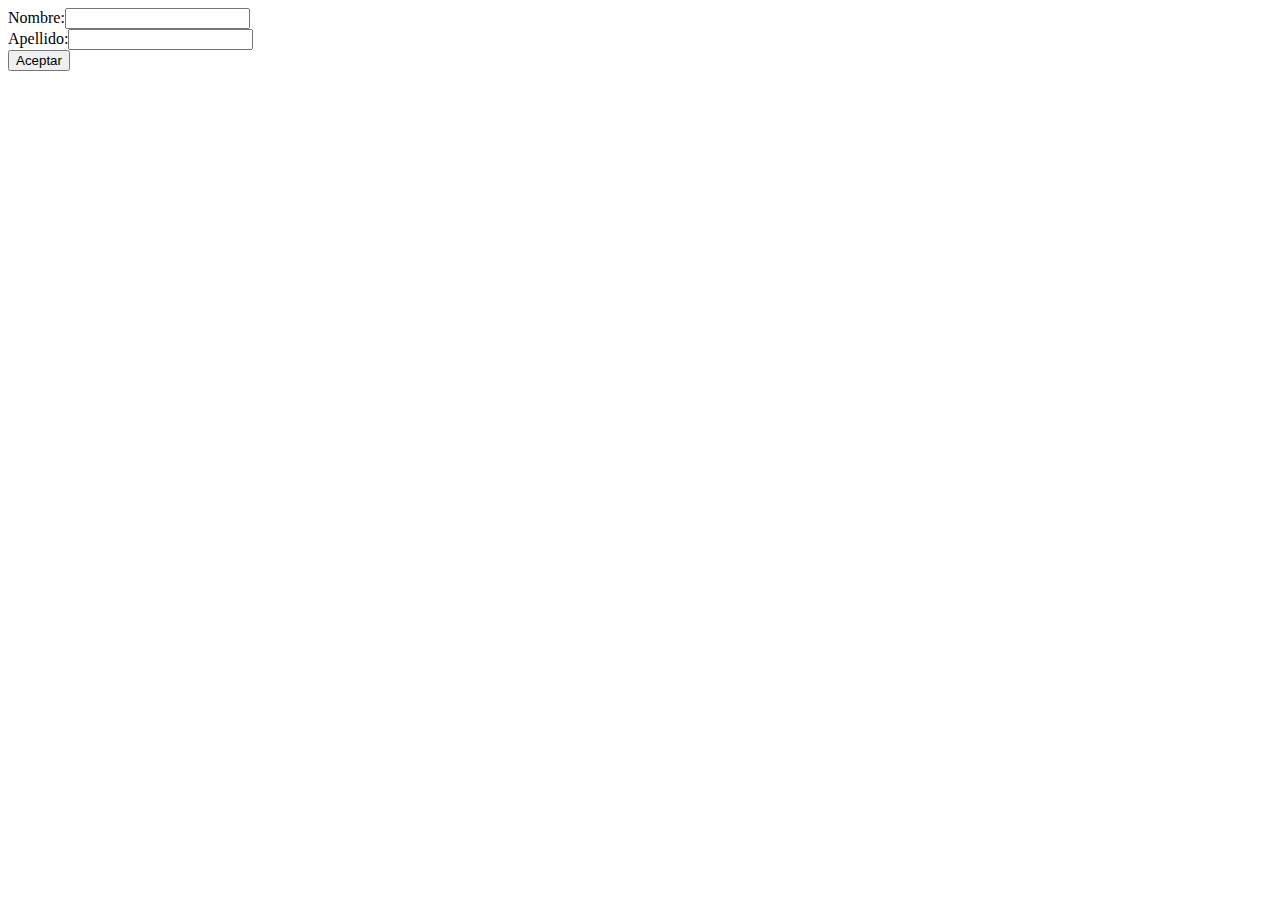
<file: Arbol/bin/templates/index.html>
<!DOCTYPE html>
<html xmlns:th="http://www.thymeleaf.org">
<head th:replace="layout :: header">
</head>
<body>
	<div th:replace="layout :: menu"></div>
	
	<form action="addUser" method="get">
		<div>Nombre:<input type="text" name="name"/></div>
		<div>Apellido:<input type="text" name="surname"/></div>
		<input type="submit" value="Aceptar"/>
	</form>
	
	<div th:replace="layout :: footer"></div>
</body>
</html>
</file>
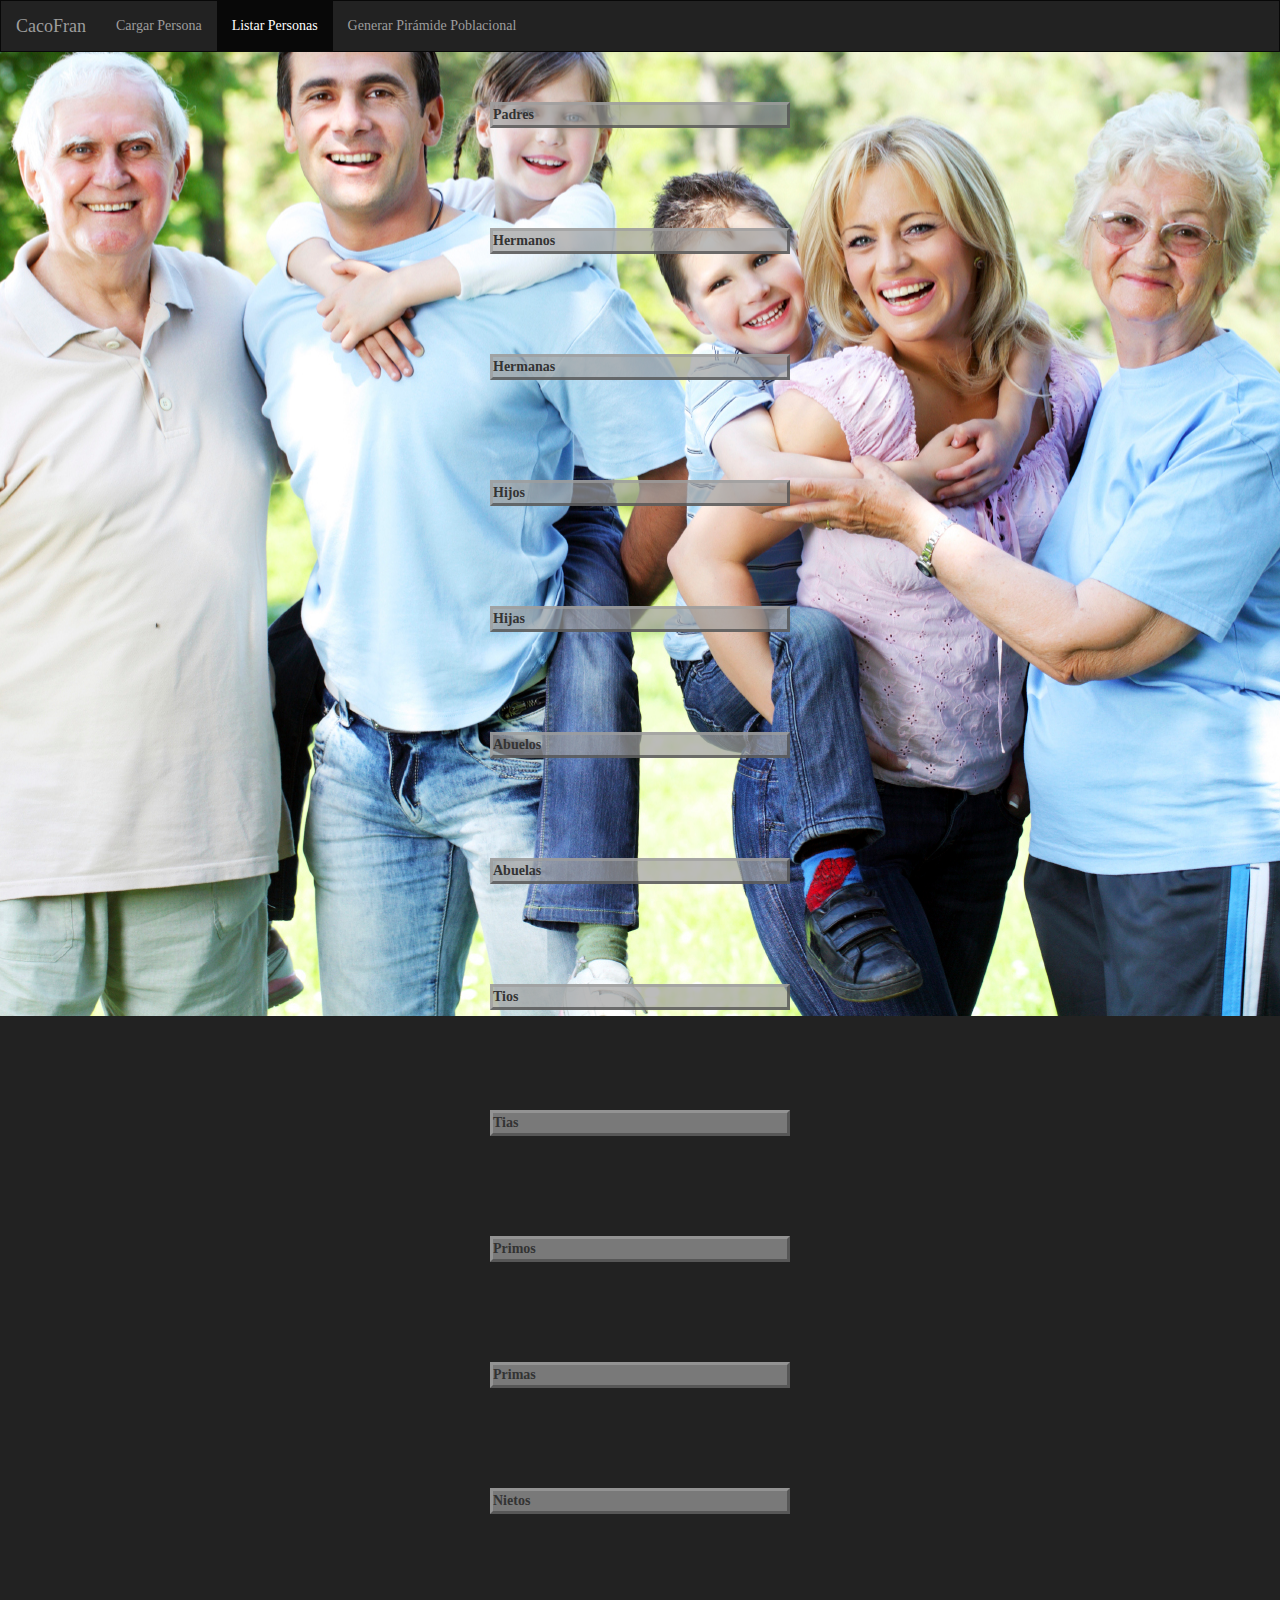
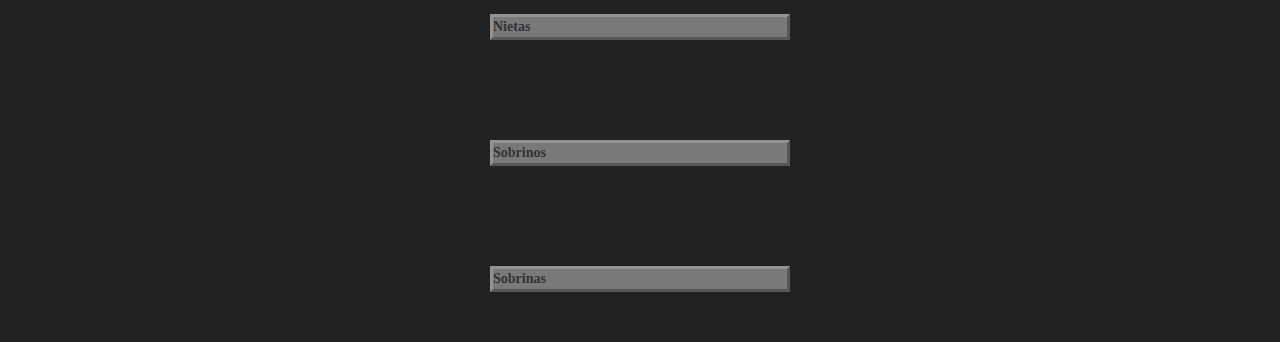
<file: Arbol/bin/templates/relaciones.html>
<!DOCTYPE html>
<html xmlns:th="http://www.thymeleaf.org">
<head>
  <title>Relaciones</title>
  <meta charset="utf-8"></meta>
  <meta name="viewport" content="width=device-width, initial-scale=1"></meta>
  <link rel="stylesheet" href="https://maxcdn.bootstrapcdn.com/bootstrap/3.4.0/css/bootstrap.min.css"></link>
  <link rel="stylesheet" type="text/css" href="../static/css/arbol.css"></link>
  <script src="https://ajax.googleapis.com/ajax/libs/jquery/3.4.0/jquery.min.js"></script>
  <script src="https://maxcdn.bootstrapcdn.com/bootstrap/3.4.0/js/bootstrap.min.js"></script>
</head>
<body>

<nav class="navbar navbar-inverse">
  <div class="container-fluid">
    <div class="navbar-header">
      <button type="button" class="navbar-toggle" data-toggle="collapse" data-target="#myNavbar">
        <span class="icon-bar"></span>
        <span class="icon-bar"></span>
        <span class="icon-bar"></span>                        
      </button>
      <a class="navbar-brand" href="cargar.html">CacoFran</a>
    </div>
    <div class="collapse navbar-collapse" id="myNavbar">
      <ul class="nav navbar-nav">
        <li><a href="/">Cargar Persona</a></li>
        <li class="active"><a href="/listar">Listar Personas</a></li>
        <li><a href="/piramide">Generar Pirámide Poblacional</a></li>
      </ul>
    </div>
  </div>
</nav>
 <div class="container-fluid text-center">    
  <div class="row content">
    <div class="familia">
      <div class="padres">
		<table>
			<tr>
				<th>Padres</th>
				<th></th>
			</tr>
			<tr th:each="user : ${padres}" th:classappend="${htmlclass}">
				<td th:text="${user.getFullNombre()}" th:style="${style}"></td>
			</tr>
		</table>
	</div>
	<div class="hermanos">
		<table>
			<tr>
				<th>Hermanos</th>
				<th></th>
			</tr>
			<tr th:each="user : ${hermanos}" th:classappend="${htmlclass}">
				<td th:text="${user.getFullNombre()}" th:style="${style}"></td>
			</tr>
		</table>
	</div>
	
	<div class="hermanas">
		<table>
			<tr>
				<th>Hermanas</th>
				<th></th>
			</tr>
			<tr th:each="user : ${hermanas}" th:classappend="${htmlclass}">
				<td th:text="${user.getFullNombre()}" th:style="${style}"></td>
			</tr>
		</table>
	</div>
	
	<div class="hijos">
		<table>
			<tr>
				<th>Hijos</th>
				<th></th>
			</tr>
			<tr th:each="user : ${hijos}" th:classappend="${htmlclass}">
				<td th:text="${user.getFullNombre()}" th:style="${style}"></td>
			</tr>
		</table>
	</div>
	
	<div class="hijas">
		<table>
			<tr>
				<th>Hijas</th>
				<th></th>
			</tr>
			<tr th:each="user : ${hijas}" th:classappend="${htmlclass}">
				<td th:text="${user.getFullNombre()}" th:style="${style}"></td>
			</tr>
		</table>
	</div>
	
	<div class="abuelos">
		<table>
			<tr>
				<th>Abuelos</th>
				<th></th>
			</tr>
			<tr th:each="user : ${abuelos}" th:classappend="${htmlclass}">
				<td th:text="${user.getFullNombre()}" th:style="${style}"></td>
			</tr>
		</table>
	</div>
	
	<div  class="abuelas">
		<table>
			<tr>
				<th>Abuelas</th>
				<th></th>
			</tr>
			<tr th:each="user : ${abuelas}" th:classappend="${htmlclass}">
				<td th:text="${user.getFullNombre()}" th:style="${style}"></td>
			</tr>
		</table>
	</div>
	
	<div class="tios">
		<table>
			<tr>
				<th>Tios</th>
				<th></th>
			</tr>
			<tr th:each="user : ${tios}" th:classappend="${htmlclass}">
				<td th:text="${user.getFullNombre()}" th:style="${style}"></td>
			</tr>
		</table>
	</div>
	
	<div class="tias">
		<table>
			<tr>
				<th>Tias</th>
				<th></th>
			</tr>
			<tr th:each="user : ${tias}" th:classappend="${htmlclass}">
				<td th:text="${user.getFullNombre()}" th:style="${style}"></td>
			</tr>
		</table>
	</div>
	
	<div class="primos">
		<table>
			<tr>
				<th>Primos</th>
				<th></th>
			</tr>
			<tr th:each="user : ${primos}" th:classappend="${htmlclass}">
				<td th:text="${user.getFullNombre()}" th:style="${style}"></td>
			</tr>
		</table>
	</div>
	
	<div class="primas">
		<table>
			<tr>
				<th>Primas</th>
				<th></th>
			</tr>
			<tr th:each="user : ${primas}" th:classappend="${htmlclass}">
				<td th:text="${user.getFullNombre()}" th:style="${style}"></td>
			</tr>
		</table>
	</div>
	
	<div class="nietos">
		<table>
			<tr>
				<th>Nietos</th>
				<th></th>
			</tr>
			<tr th:each="user : ${nietos}" th:classappend="${htmlclass}">
				<td th:text="${user.getFullNombre()}" th:style="${style}"></td>
			</tr>
		</table>
	</div>
	
	<div class="nietas">
		<table>
			<tr>
				<th>Nietas</th>
				<th></th>
			</tr>
			<tr th:each="user : ${nietas}" th:classappend="${htmlclass}">
				<td th:text="${user.getFullNombre()}" th:style="${style}"></td>
			</tr>
		</table>
	</div>
	
	<div class="sobrinos">
		<table>
			<tr>
				<th>Sobrinos</th>
				<th></th>
			</tr>
			<tr th:each="user : ${sobrinos}" th:classappend="${htmlclass}">
				<td th:text="${user.getFullNombre()}" th:style="${style}"></td>
			</tr>
		</table>
	</div>
	
	<div class="sobrinas">
		<table>
			<tr>
				<th>Sobrinas</th>
				<th></th>
			</tr>
			<tr th:each="user : ${sobrinas}" th:classappend="${htmlclass}">
				<td th:text="${user.getFullNombre()}" th:style="${style}"></td>
			</tr>
		</table>
	</div>
	</div>

    </div>
  </div>

</body>
</html>
</file>
<file: Arbol/bin/static/css/arbol.css>
body {
	margin: 0;
	font-family: Verdana;
	font-style: normal;
	font-stretch: condensed;
	background: #222;

}

.imagenLogo {
	padding: 4px 4px;
	width: 50px;
	height: 50px;
}



.perfil {

	background-color: rgba(173, 173, 173, 0.57);
	width: 12%;
	padding:5%;
	border: double;
}

.imagenLogooo{
	width: 130%;
	height: auto;
}

.navbar {
      margin-bottom: 0;
      border-radius: 0;
    }
    
.row.content {
  height: 100%;
  display: flex;
  align-items: center;
  justify-content: center;
  min-height: 100vh;
  background-image: url("../family2.jpg");
   background-repeat: no-repeat;
   background-position: center;
   background-attachment: fixed;
}
    
.sidenav {
      padding-top: 20px;
      background-color: #f1f1f1;
      height: 100%;
      background: grey;
    }
    
footer {
      background-color: #555;
      color: white;
      padding: 15px;
    }
    
@media screen and (max-width: 767px) {
.sidenav {
        height: auto;
        padding: 15px;
      }
.row.content {height:auto;} 
    }

.familia{
  margin-left:auto;
    margin-right:auto;
    height:auto; 
    width:auto;
}


.padres {
  background-color: rgba(158,158,158,0.7);
  border: outset;
  border-color: rgba(158,158,158,0.7);
  height: auto;
  width: 300px;
  margin: 50px;
  float: left;
}

.hermanos {
  background-color: rgba(158,158,158,0.7);
  border: outset;
  border-color: rgba(158,158,158,0.7);
  float: left;
  clear: left;
  height: auto;
  width: 300px;
  margin: 50px;
}

.hermanas {
  background-color: rgba(158,158,158,0.7);
  border: outset;
  border-color: rgba(158,158,158,0.7);
  float: left;
  clear: left;
  height: auto;
  width: 300px;
  margin: 50px;
}

.hijos {
  background-color: rgba(158,158,158,0.7);
  border: outset;
  border-color: rgba(158,158,158,0.7);
  float: left;
  clear: left;
  height: auto;
  width: 300px;
  margin: 50px;
}


.hijas {
  background-color: rgba(158,158,158,0.7);
  border: outset;
  border-color: rgba(158,158,158,0.7);
  float: left;
  clear: left;
  height: auto;
  width: 300px;
  margin: 50px;
}

.abuelos {
  background-color: rgba(158,158,158,0.7);
  border: outset;
  border-color: rgba(158,158,158,0.7);
  float: left;
  clear: left;
  height: auto;
  width: 300px;
  margin: 50px;
}

.abuelas {
  background-color: rgba(158,158,158,0.7);
  border: outset;
  border-color: rgba(158,158,158,0.7);
  float: left;
  clear: left;
  height: auto;
  width: 300px;
  margin: 50px;
}

.tios {
  background-color: rgba(158,158,158,0.7);
  border: outset;
  border-color: rgba(158,158,158,0.7);
  float: left;
  clear: left;
  height: auto;
  width: 300px;
  margin: 50px;
}

.tias {
  background-color: rgba(158,158,158,0.7);
  border: outset;
  border-color: rgba(158,158,158,0.7);
  float: left;
  clear: left;
  height: auto;
  width: 300px;
  margin: 50px;
}


.primos {
  background-color: rgba(158,158,158,0.7);
  border: outset;
  border-color: rgba(158,158,158,0.7);
  float: left;
  clear: left;
  height: auto;
  width: 300px;
  margin: 50px;
}

.primas {
  background-color: rgba(158,158,158,0.7);
  border: outset;
  border-color: rgba(158,158,158,0.7);
  float: left;
  clear: left;
  height: auto;
  width: 300px;
  margin: 50px;
}

.nietos {
  background-color: rgba(158,158,158,0.7);
  border: outset;
  border-color: rgba(158,158,158,0.7);
  float: left;
  clear: left;
  height: auto;
  width: 300px;
  margin: 50px;
}

.nietas {
  background-color: rgba(158,158,158,0.7);
  border: outset;
  border-color: rgba(158,158,158,0.7);
  clear: left;
  float: left;
  height: auto;
  width: 300px;
  margin: 50px;
}

.sobrinos {
  background-color: rgba(158,158,158,0.7);
  border: outset;
  border-color: rgba(158,158,158,0.7);
  float: left;
  clear: left;
  height: auto;
  width: 300px;
  margin: 50px;
}

.sobrinas {
  background-color: rgba(158,158,158,0.7);
  border: outset;
  border-color: rgba(158,158,158,0.7);
  float: left;
  clear: left;
  height: auto;
  width: 300px;
  margin: 50px;
}
</file>
